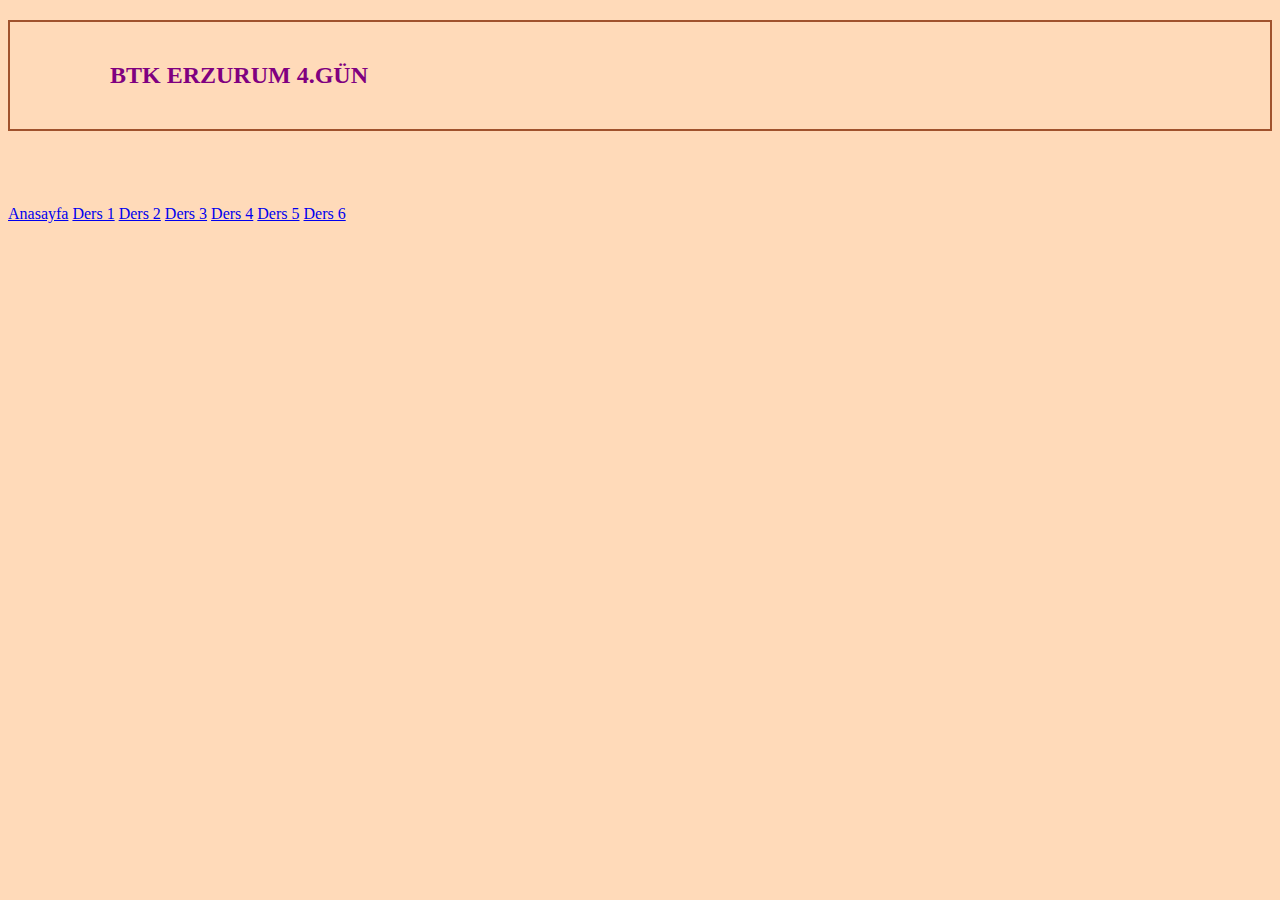
<file: index.html>
<!doctype html>

<html>
  <head>
    <meta charset="UTF-8">
        <meta http-equiv="X-UA-Compatible" content="IE=edge">
        <meta name="viewport" content="width=device-width, initial-scale=1.0">
        <title>BTK ERZURUM</title>
        <link rel="stylesheet" href="style.css">

  </head>
  <body>
<h2>BTK ERZURUM 4.GÜN</h2><br><br><br>
<a href="index.html">Anasayfa</a>
<a href="ders1.html">Ders 1</a>
<a href="ders2.html">Ders 2</a>
<a href="ders3.html">Ders 3</a>
<a href="ders4.html">Ders 4</a>
<a href="ders5.html">Ders 5</a>
<a href="ders6.html">Ders 6</a>


  </body>
</html>
</file>
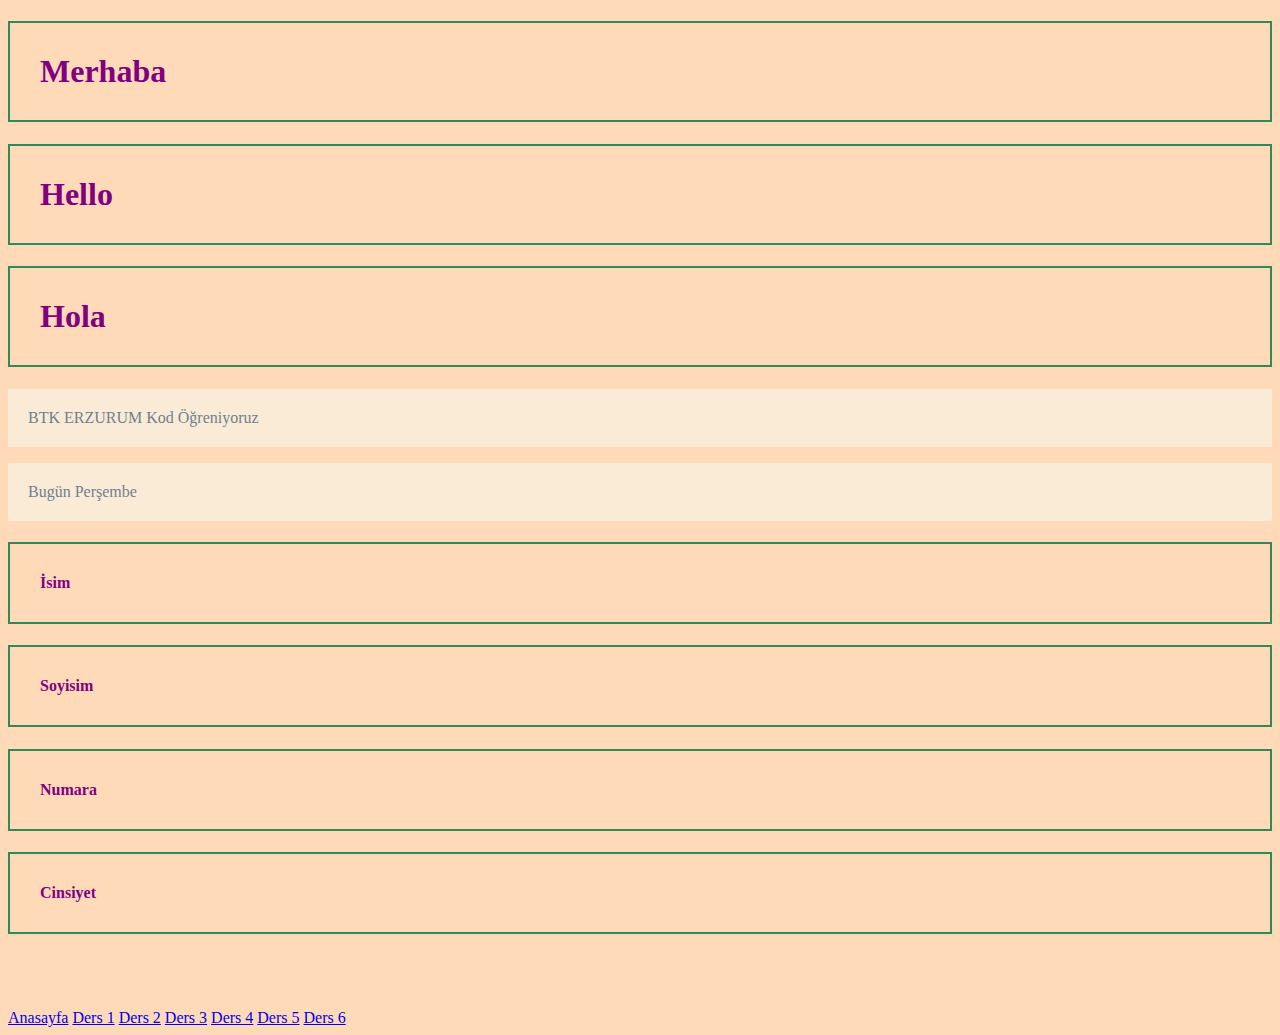
<file: ders1.html>
<!doctype html>

<html>
  <head>
    <meta charset="UTF-8">
        <meta http-equiv="X-UA-Compatible" content="IE=edge">
        <meta name="viewport" content="width=device-width, initial-scale=1.0">
        <title>BTK ERZURUM</title>
        <link rel="stylesheet" href="style.css">
  </head>
  <body>
    <h1>Merhaba</h1>
    <h1>Hello</h1>
    <h1>Hola</h1>
    <p>BTK ERZURUM Kod Öğreniyoruz</p>
    <p>Bugün Perşembe</p>
    <h4>İsim</h4>
    <h4>Soyisim</h4>
    <h4>Numara</h4>
    <h4>Cinsiyet</h4>



  </body>
    <br><br><br>
    <a href="index.html">Anasayfa</a>
    <a href="ders1.html">Ders 1</a>
    <a href="ders2.html">Ders 2</a>
    <a href="ders3.html">Ders 3</a>
    <a href="ders4.html">Ders 4</a>
    <a href="ders5.html">Ders 5</a>
    <a href="ders6.html">Ders 6</a>

</html>
</file>
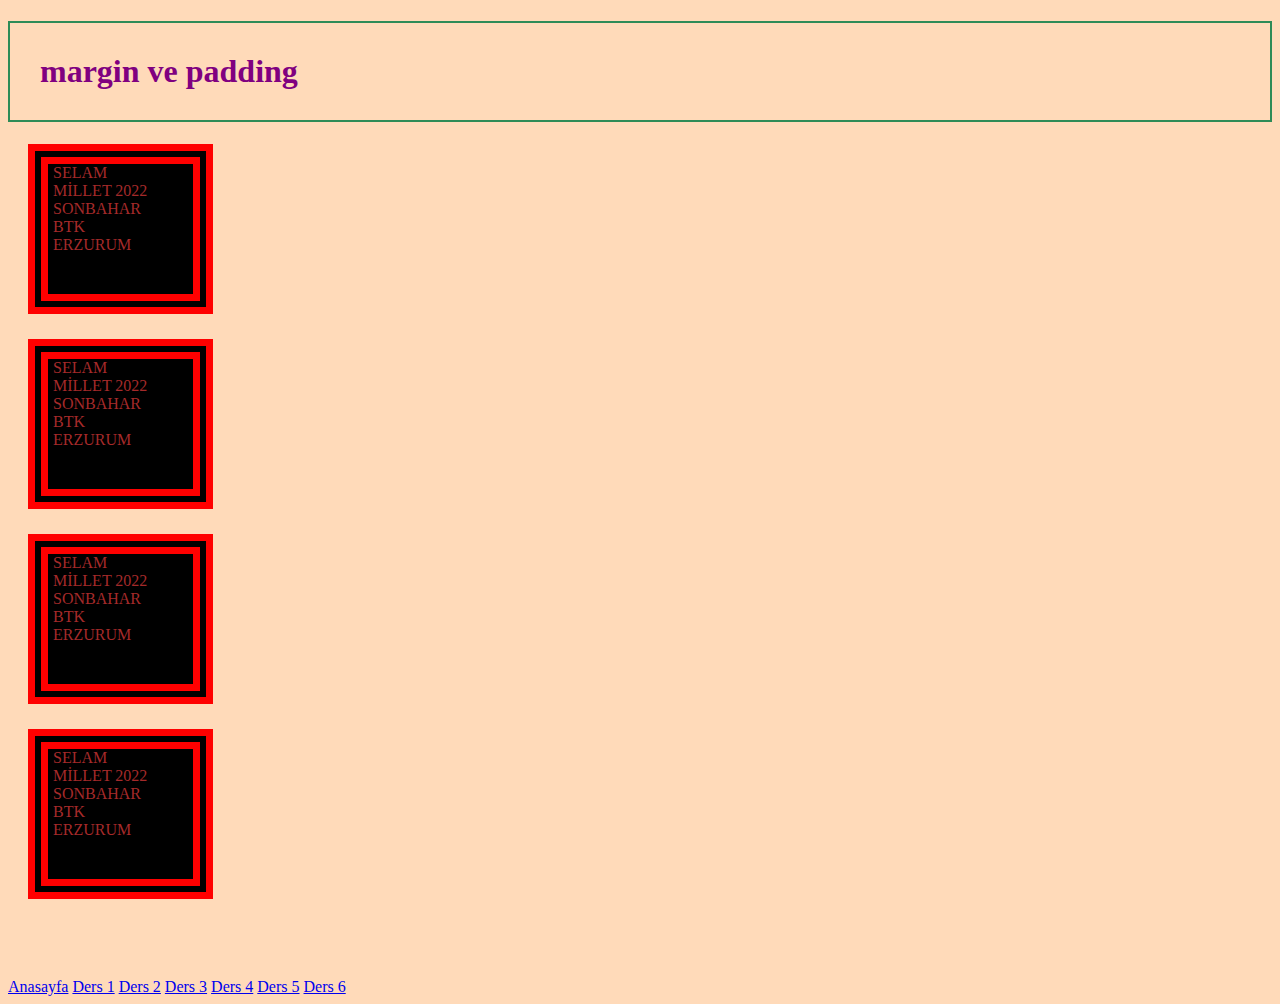
<file: ders2.html>
<!DOCTYPE html>
<html lang="en">
<head>
    <meta charset="UTF-8">
    <meta http-equiv="X-UA-Compatible" content="IE=edge">
    <meta name="viewport" content="width=device-width, initial-scale=1.0">
    <title>BTK ERZURUM</title>
    <link rel="stylesheet" href="style.css">


    <style>
        div{
            border: 20px double red;
            width: 100px;
            height: 100px;
            background-color: black;
            color: brown;
            padding: 0px 40px 30px 5px;
            margin: 0px 0px 25px 20px;
            
        }
    </style>
</head>
<body>
<h1>margin ve padding</h1>
<div>SELAM MİLLET 2022 SONBAHAR BTK ERZURUM</div>
<div>SELAM MİLLET 2022 SONBAHAR BTK ERZURUM</div>
<div>SELAM MİLLET 2022 SONBAHAR BTK ERZURUM</div>
<div>SELAM MİLLET 2022 SONBAHAR BTK ERZURUM</div>
    
</body>
<br><br><br>
<a href="index.html">Anasayfa</a>
<a href="ders1.html">Ders 1</a>
<a href="ders2.html">Ders 2</a>
<a href="ders3.html">Ders 3</a>
<a href="ders4.html">Ders 4</a>
<a href="ders5.html">Ders 5</a>
<a href="ders6.html">Ders 6</a>


</html>
</file>
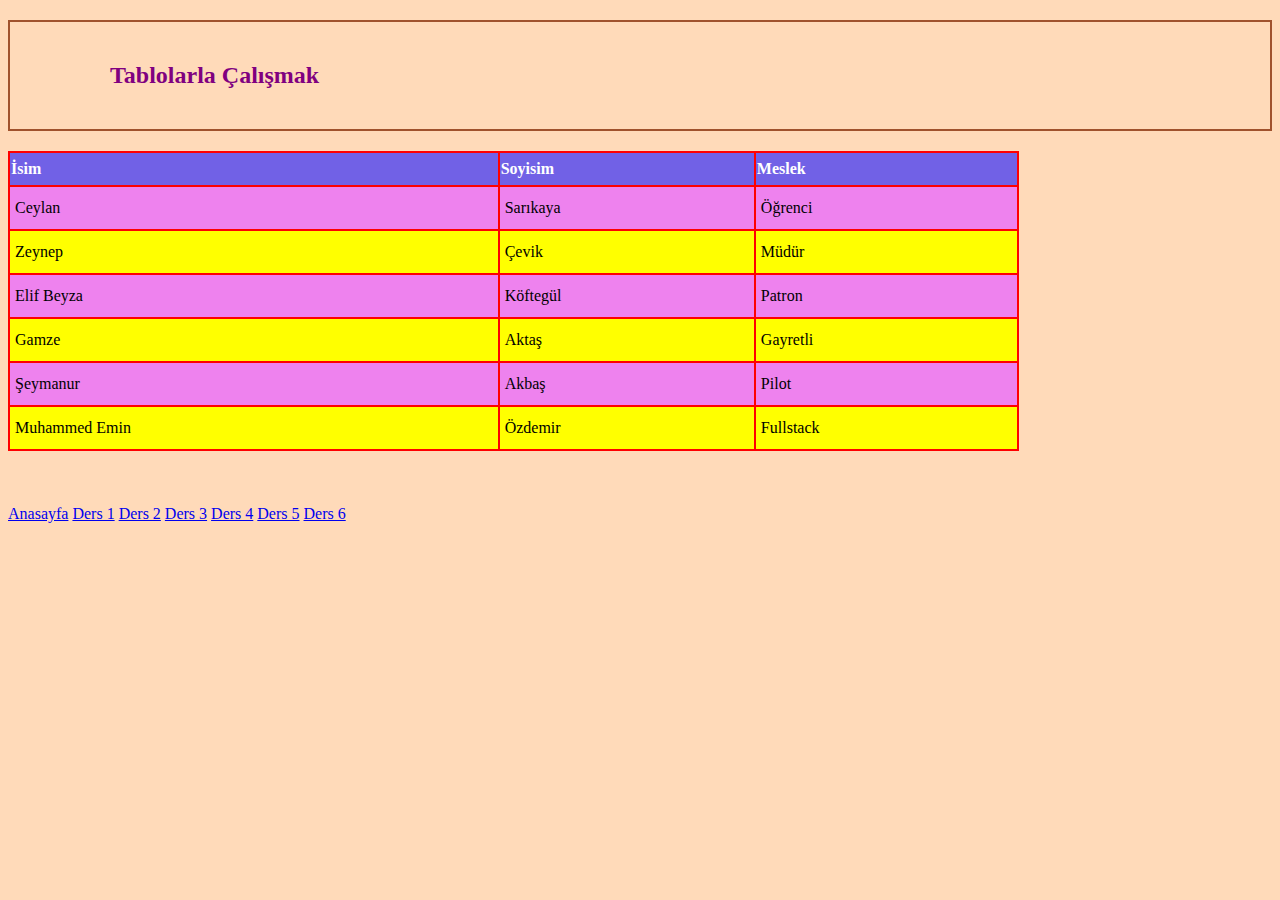
<file: ders3.html>
<!DOCTYPE html>
<html lang="en">
<head>
    <meta charset="UTF-8">
    <meta http-equiv="X-UA-Compatible" content="IE=edge">
    <meta name="viewport" content="width=device-width, initial-scale=1.0">
    <title>BTK ERZURUM</title>
    <link rel="stylesheet" href="style.css">
    <style>
        table {
            width:80%;
            border-collapse: collapse;
        }
        table,td,th {
            border: 2px solid red;
        }
        td {
            height: 40px;
            text-align: left;
            vertical-align: center;
            padding-left: 5px;
        }
        th {
            text-align: left;
            height: 30px;
            color: white;
            background-color: rgb(113, 97, 230);
        }
        tr:nth-child(even) {
            background-color: violet;
        }
        tr:nth-child(odd) {
        background-color: yellow;
        }
        
        tr:hover { 
            background-color: gray;
        }


    </style>
</head>

<body>
    <h2>Tablolarla Çalışmak</h2>
    <table>
    <tr>
        <th>İsim</th>
        <th>Soyisim</th>
        <th>Meslek</th>
    </tr>
    <tr>
        <td>Ceylan</td>
        <td>Sarıkaya</td>
        <td>Öğrenci</td>

    </tr>
    <tr>
        <td>Zeynep</td>
        <td>Çevik</td>
        <td>Müdür</td>
        
    </tr>
    <tr>
        <td>Elif Beyza</td>
        <td>Köftegül</td>
        <td>Patron</td>
        
    </tr>
    <tr>
        <td>Gamze</td>
        <td>Aktaş</td>
        <td>Gayretli</td>
        
    </tr>
    <tr>
        <td>Şeymanur</td>
        <td>Akbaş</td>
        <td>Pilot</td>
        
    </tr>
    <tr>
        <td>Muhammed Emin</td>
        <td>Özdemir</td>
        <td>Fullstack</td>
        
    </tr>

    </table>

</body>
<br><br><br>
<a href="index.html">Anasayfa</a>
<a href="ders1.html">Ders 1</a>
<a href="ders2.html">Ders 2</a>
<a href="ders3.html">Ders 3</a>
<a href="ders4.html">Ders 4</a>
<a href="ders5.html">Ders 5</a>
<a href="ders6.html">Ders 6</a>

</html>
</file>
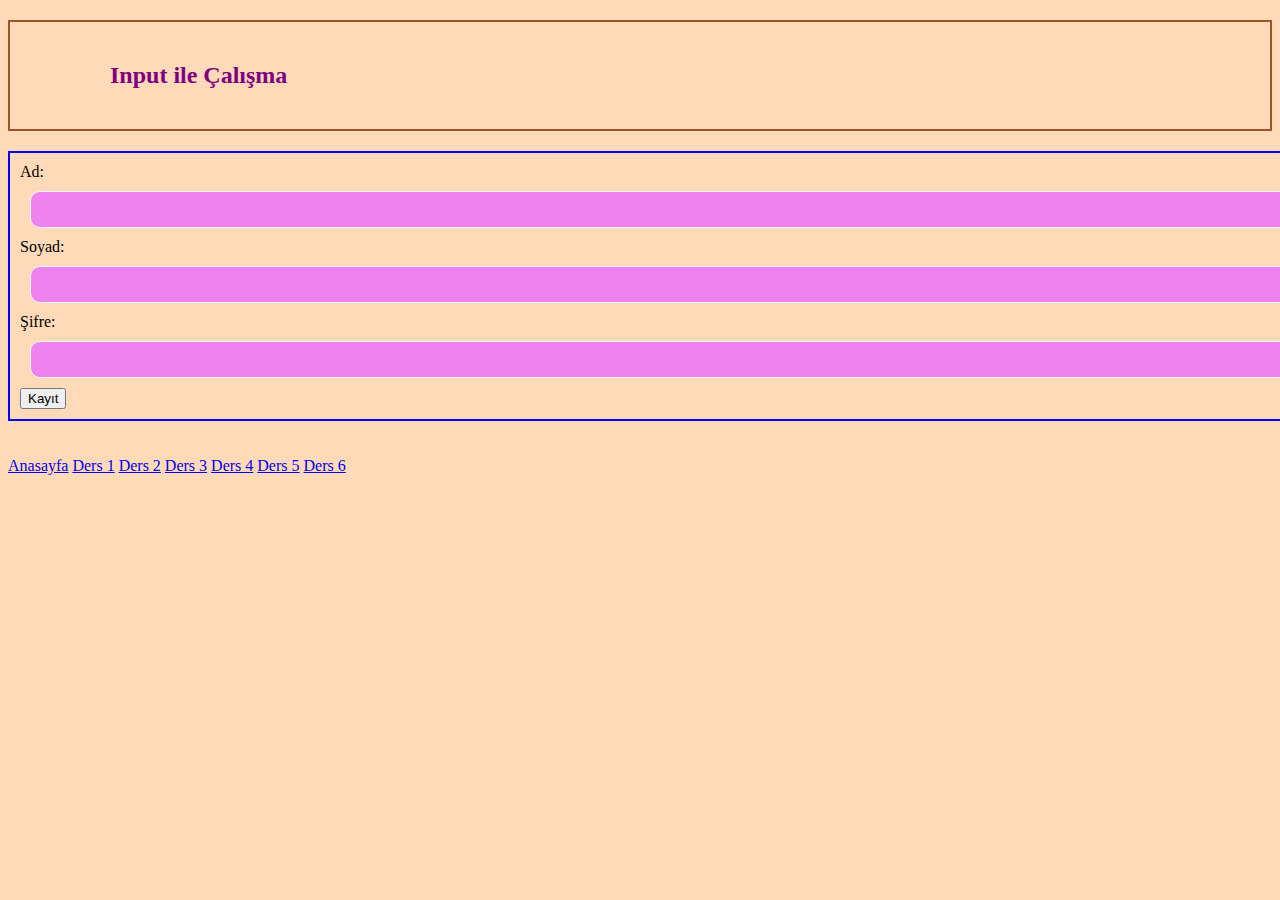
<file: ders4.html>
<!DOCTYPE html>
<html lang="en">
<head>
    <meta charset="UTF-8">
    <meta http-equiv="X-UA-Compatible" content="IE=edge">
    <meta name="viewport" content="width=device-width, initial-scale=1.0">
    <title>BTK ERZURUM</title>
    <link rel="stylesheet" href="style.css">
    <style>
    input[type=text], input[type=password]
    {
        width: 100%;
        padding: 10px;
        margin: 10px;
        border: 1px solid whitesmoke;
        color: black;
        background-color: violet;
        border-radius: 10px;
    }
    input[type=text]:focus,input[type=password]:focus{
        background-color: lightblue;
    }
    
    input [type=submit] {
     background-color: aqua; 
     padding: 2px 15px;
     border-radius: 10px;
     font-size: 16px;
     font-weight: bold;

    }
    
    input [type=submit]:hover {
        background-color: red;

        }  
    
    div{
        width: 100%;
        padding: 10px;
        border: 2px solid blue;
        text-align: left;

    }

    


    </style>
</head>
<body>
<h2>Input ile Çalışma</h2>
<div>
    
Ad:<input type="text" />
Soyad:<input type="text" />
Şifre:<input type="password" />
<input type="submit" value="Kayıt"/>


</div>

    
</body>
<br><br>
<a href="index.html">Anasayfa</a>
<a href="ders1.html">Ders 1</a>
<a href="ders2.html">Ders 2</a>
<a href="ders3.html">Ders 3</a>
<a href="ders4.html">Ders 4</a>
<a href="ders5.html">Ders 5</a>
<a href="ders6.html">Ders 6</a>

</html>
</file>
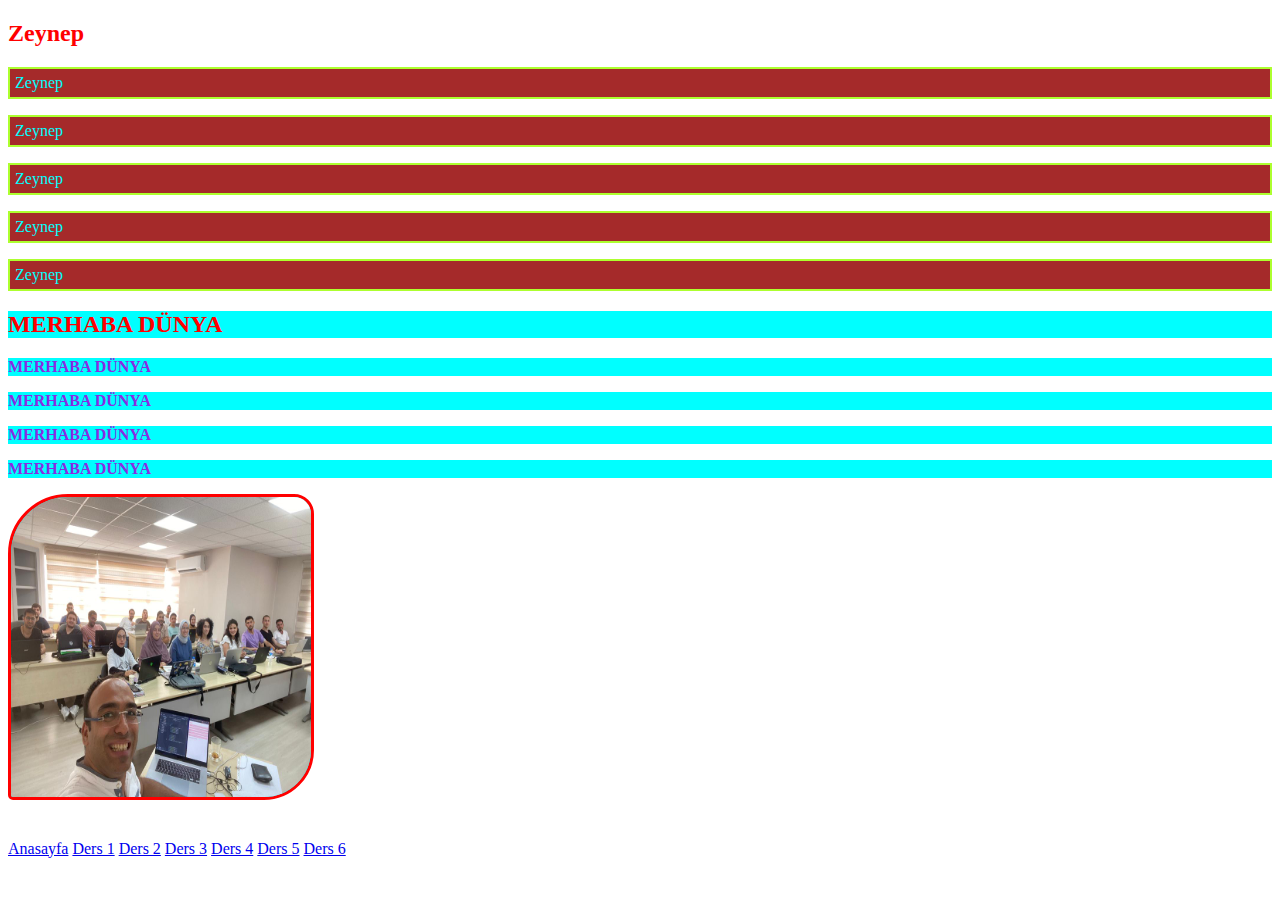
<file: ders5.html>
<!DOCTYPE html>
<html lang="en">
<head>
    <meta charset="UTF-8">
    <meta http-equiv="X-UA-Compatible" content="IE=edge">
    <meta name="viewport" content="width=device-width, initial-scale=1.0">
    <title>BTK ERZURUM</title>
    <style>
        #h2{
            color: red;
        }
        #resim{
            border-radius: 60px 20px 50px 5px;
            border: 3px solid red;
        }
        .paragraf{
            color:aqua;
            background-color: brown;
            border: 2px solid greenyellow;
            padding: 5px;
        }
        .nokta{
            background-color: aqua;
            width:"500";
        }
        p.nokta{
            font-weight: bold;
            color: blueviolet;
        }
            h2.nokta{
                color: red;
            }
        

    </style>
</head>
<body>
    <h2 id="h2" class="baslik">Zeynep</h2>
    <p class="paragraf">Zeynep</p>
    <p class="paragraf">Zeynep</p>
    <p class="paragraf">Zeynep</p>
    <p class="paragraf">Zeynep</p>
    <p class="paragraf">Zeynep</p>


    <h2 class="nokta">MERHABA DÜNYA</h2>
    <p class="nokta">MERHABA DÜNYA</p>
    <p class="nokta">MERHABA DÜNYA</p>
    <p class="nokta">MERHABA DÜNYA</p>
    <p class="nokta">MERHABA DÜNYA</p>
    <img width="300" height="300" src="image.jpg" alt=""id="resim" class="nokta">
    
    
    
</body>
<br><br><br>
<a href="index.html">Anasayfa</a>
<a href="ders1.html">Ders 1</a>
<a href="ders2.html">Ders 2</a>
<a href="ders3.html">Ders 3</a>
<a href="ders4.html">Ders 4</a>
<a href="ders5.html">Ders 5</a>
<a href="ders6.html">Ders 6</a>
</html>
</file>
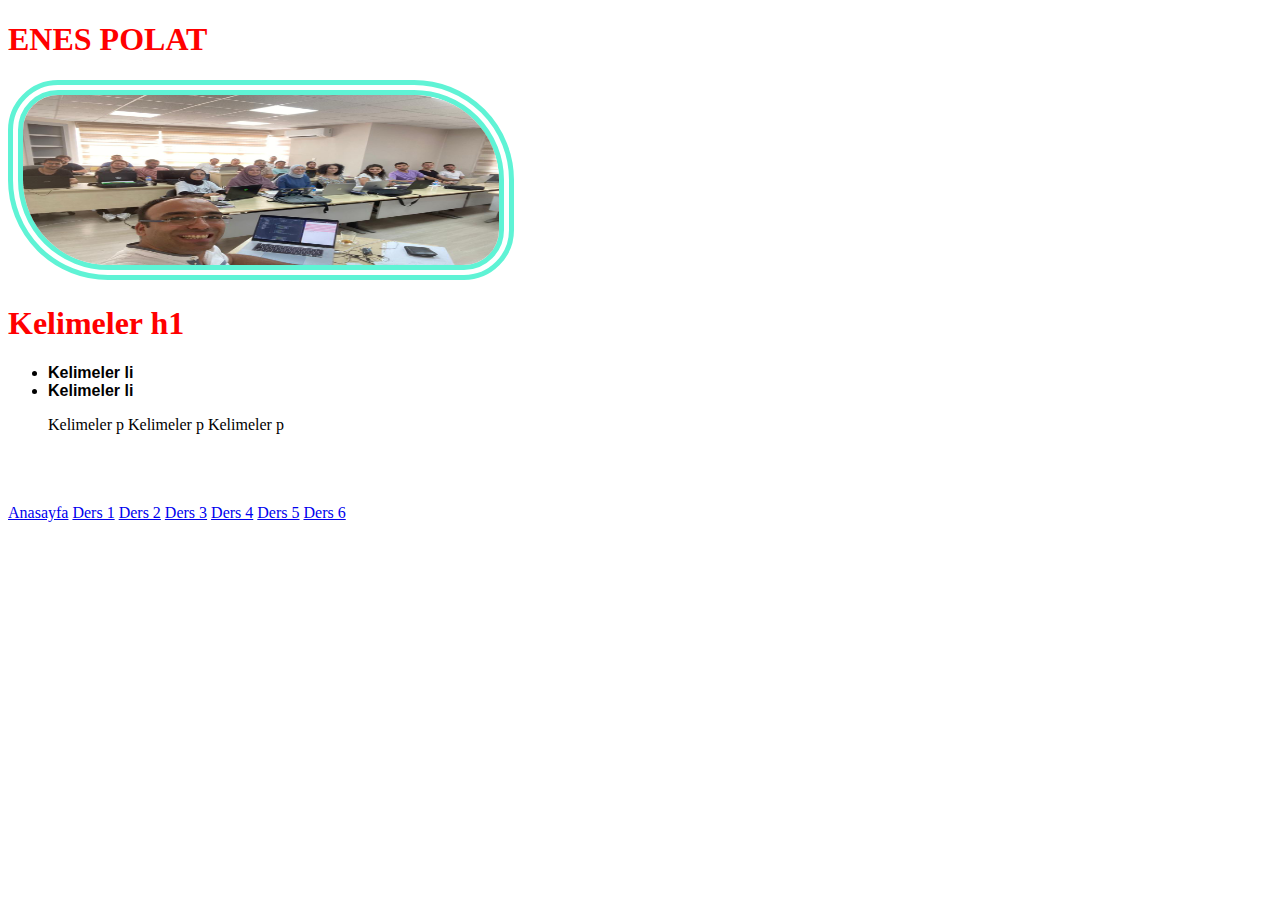
<file: ders6.html>
<!DOCTYPE html>
<html lang="en">
<head>
    <meta charset="UTF-8">
    <meta http-equiv="X-UA-Compatible" content="IE=edge">
    <meta name="viewport" content="width=device-width, initial-scale=1.0">
    <title>Document</title>
    <link rel="stylesheet" href="stil2.css">
   
<style>
div{
    width: 50%;
    height: 200px;
    background-color: rgb(240, 72, 209);
    border: 50px double rgb(95, 243, 213);
    padding: 50px;
    border-top-left-radius: 50px;
    border-top-right-radius: 100px;
    border-bottom-left-radius: 100px;
    border-bottom-right-radius: 50px;
    }
    *{
        box-sizing: border-box;
    }
    img{
    width: 40%;
    height: 200px;
    border: 15px double rgb(95, 243, 213);
    border-top-left-radius: 50px;
    border-top-right-radius: 100px;
    border-bottom-left-radius: 100px;
    border-bottom-right-radius: 50px;

    }
    body{
        font-family:Tahoma;
    
    }
    span{
        font-family: 'Courler New';
    }
    li{
        font-family:Arial;
        font-weight: bold;
    }

</style>

</head>

<body>
<h1>ENES POLAT</h1>
<img src="image.jpg">

<h1>Kelimeler h1 </h1>
<ul>
    <li>Kelimeler li </li>
    <li>Kelimeler li </li>
    <p>Kelimeler p <span>Kelimeler p </span>Kelimeler p </p>
</ul>
    
</body>
<br><br><br>
<a href="index.html">Anasayfa</a>
<a href="ders1.html">Ders 1</a>
<a href="ders2.html">Ders 2</a>
<a href="ders3.html">Ders 3</a>
<a href="ders4.html">Ders 4</a>
<a href="ders5.html">Ders 5</a>
<a href="ders6.html">Ders 6</a>
</html>
</file>
<file: style.css>
h1,h4{
    color: purple;
    border: 2px double seagreen;
    padding: 30px;
    
    
}
p{
    color: slategray;
    padding: 20px;
    background-color: antiquewhite;
}
body{
    background-color: peachpuff;
}
h2{
    color: purple;
    border: 2px double sienna;
    padding: 40px;
    padding-left: 100px;
}
</file>
<file: stil2.css>
h1{
    color: red;
}
</file>
